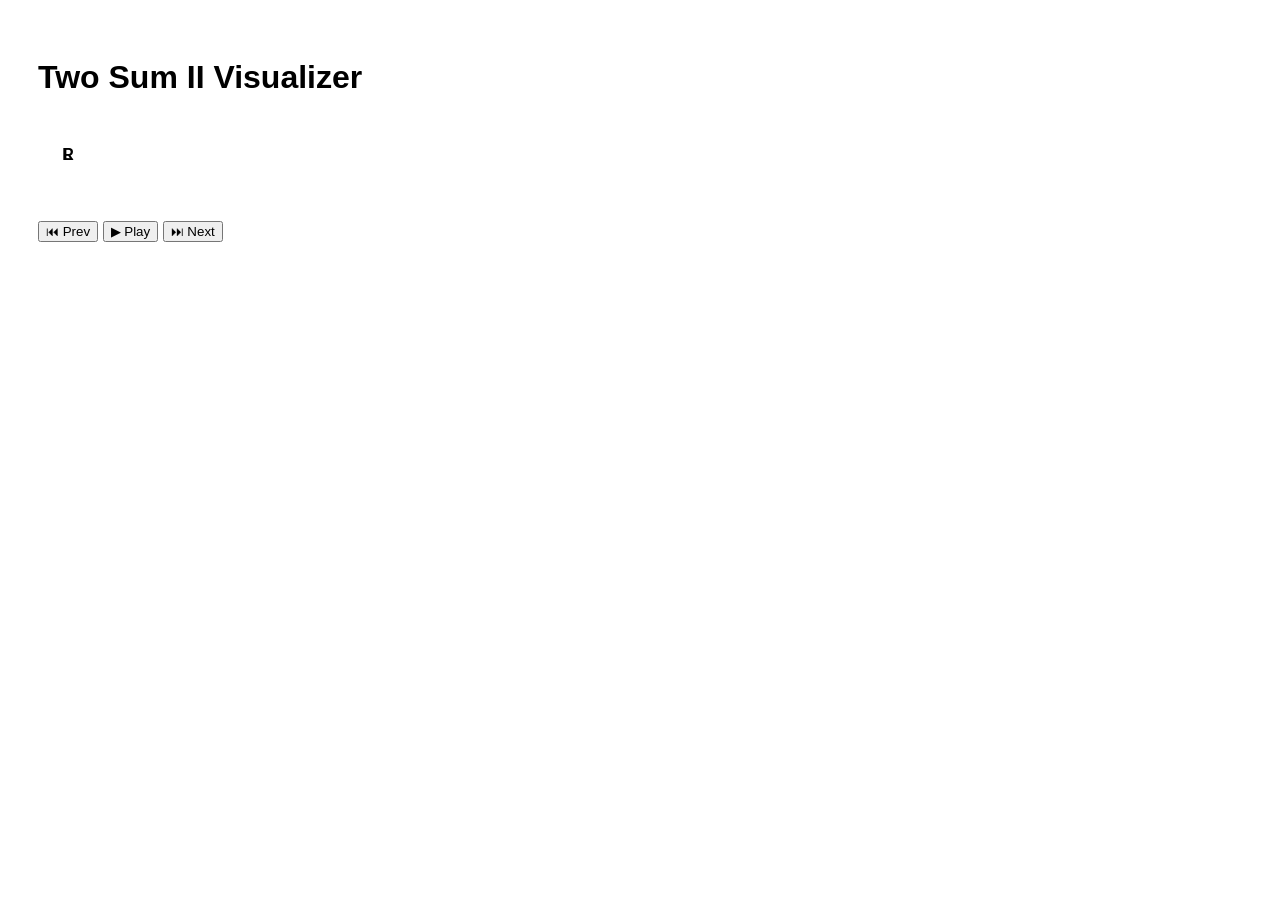
<file: problems/Rearrange 0 and 1/index.html>
<!DOCTYPE html>
<html>
<head>
    <meta charset="UTF-8">
    <title>Two Sum II Visualizer</title>

    <link rel="stylesheet" href="../../style.css">
</head>

<body>

<h1>Two Sum II Visualizer</h1>

<div class="array-container">
    <div id="array"></div>
</div>

<div class="pointer-row">
    <div id="leftPointer" class="pointer">L</div>
    <div id="rightPointer" class="pointer">R</div>
</div>

<p id="explanation"></p>

<button onclick="prevStep()">⏮ Prev</button>
<button onclick="play()">▶ Play</button>
<button onclick="nextStep()">⏭ Next</button>

<script src="steps.js"></script>
<script src="../../player.js"></script>

</body>
</html>
</file>
<file: style.css>
body {
    font-family: Arial, sans-serif;
    padding: 30px;
}

.array-container {
    position: relative;
    margin-top: 40px;
}

#array {
    display: flex;
    gap: 10px;
}

.cell {
    width: 60px;
    height: 60px;

    display: flex;
    align-items: center;
    justify-content: center;

    border: 2px solid #333;
    border-radius: 10px;

    font-size: 22px;
    font-weight: bold;
}

.left-cell {
    background: #4CAF50;
    color: white;
}

.right-cell {
    background: #FF9800;
    color: white;
}

.pointer-row {
    position: relative;
    height: 50px;
    margin-top: 10px;
}

.pointer {
    position: absolute;

    width: 60px;

    text-align: center;

    font-weight: bold;

    transition: left 0.5s ease;
}

.both-cell {
    background: purple;
    color: white;
}

#explanation {
    margin-top: 25px;
    font-size: 20px;
}
</file>
